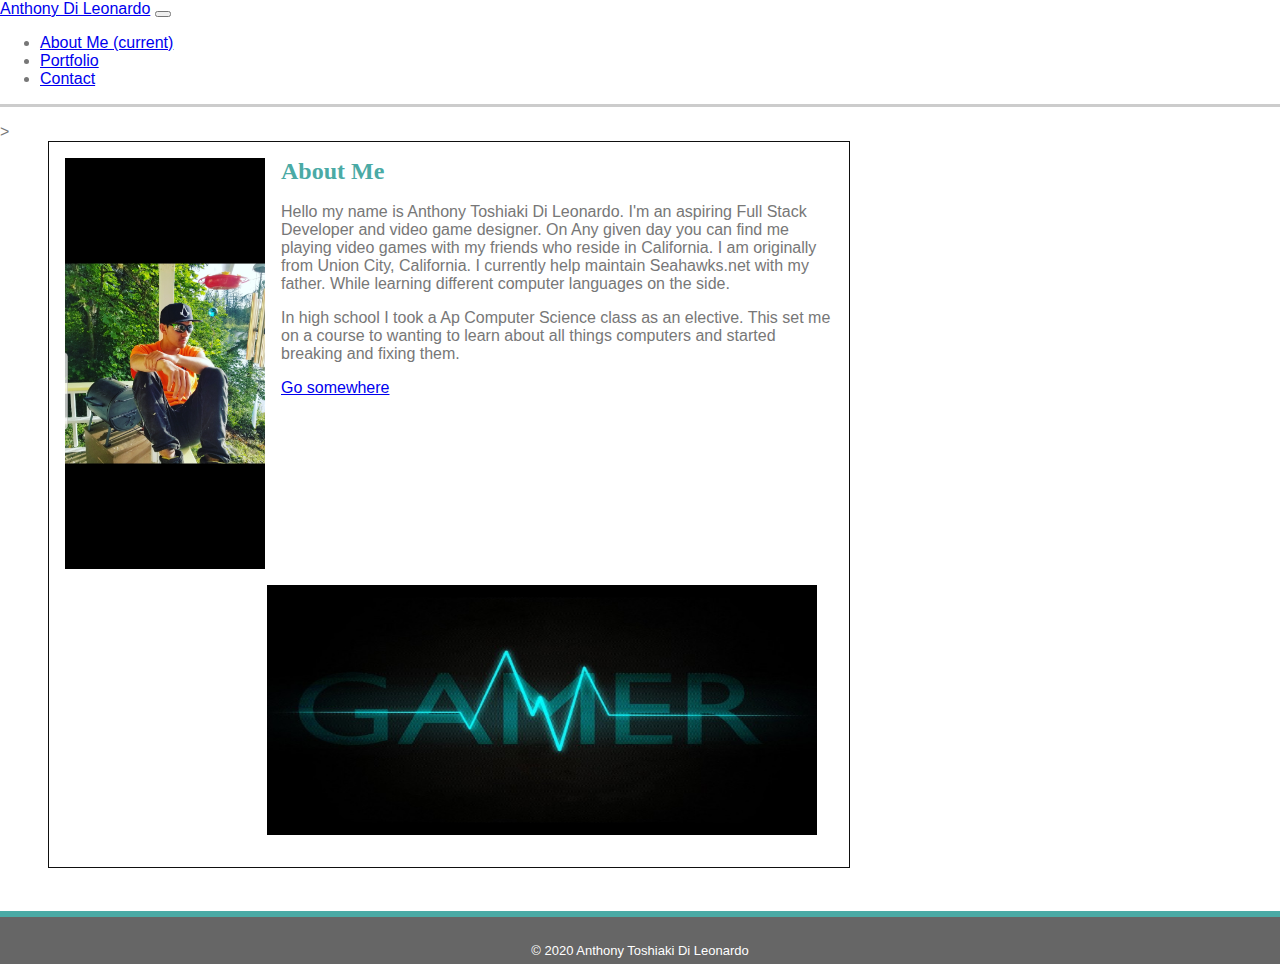
<file: index.html>
<!DOCTYPE html>
<html lang='en-US'>
    <head>
        <meta name='viewport' content='width=device-width, initial-scale=1,
            shrink-to-fit=no'>
        <title>Anthony Toshiaki Di Leonardo</title>
        <meta charset='utf-8'>
        <link rel="stylesheet" href="https://stackpath.bootstrapcdn.com/bootstrap/4.5.0/css/bootstrap.min.css" integrity="sha384-9aIt2nRpC12Uk9gS9baDl411NQApFmC26EwAOH8WgZl5MYYxFfc+NcPb1dKGj7Sk" crossorigin="anonymous">
        <!--Css file call-->
        <link href='assets/style.css' type='text/css' rel='stylesheet'>
    </head>
    <body>
        <header>

            <nav class="navbar navbar-expand-lg navbar-light bg-light">
                <a class="navbar-brand" href="#">Anthony Di Leonardo</a>
                <button class="navbar-toggler" type="button" data-toggle="collapse" data-target="#navbarSupportedContent" aria-controls="navbarSupportedContent" aria-expanded="false" aria-label="Toggle navigation">
                <span class="navbar-toggler-icon"></span>
                </button>
                
                <div class="collapse navbar-collapse" id="navbarSupportedContent">
                <ul class="navbar-nav mr-auto">
                    <li class="nav-item active">
                    <a class="nav-link" href="#">About Me <span class="sr-only">(current)</span></a>
                    </li>
                    <li class="nav-item">
                    <a class="nav-link" href="portfolio.html">Portfolio</a>
                        </li>

                    <li class="nav-item">
                    <a class="nav-link" href="contact.html">Contact</a>
                    </li>
                </ul>
                </div>
            </nav>
                
        </header>

>       <section>

            <img src="assets/images/Anthony.jpg" class="card-img-top" alt="Anthony" id="Anthony">
           
            <h2 class="card-title">About Me</h2>
            <p class="card-text"><p>Hello my name is Anthony Toshiaki Di Leonardo. I'm an aspiring Full Stack Developer 
                and video game designer. On Any given day you can find me playing video games with my
                friends who reside in California. I am originally from Union City, California.
                I currently help maintain Seahawks.net with my father. While 
                learning different computer languages on the side.</p>
                <p>In high school I took a Ap Computer Science class as an
                elective. This set me on a course to wanting to learn about
                all things computers and started breaking and fixing them.
            </p>
            <a href="#" class="btn btn-primary">Go somewhere</a>
            <img src="assets/images/gamer-lifeline.jpg" class="card-img-bottom-left" alt="Gamer" id="Gamer"> 
        </section>

        <div id='footer-space'></div>

        <footer>&copy; 2020 Anthony Toshiaki Di Leonardo</footer>

        <script src="https://code.jquery.com/jquery-3.5.1.slim.min.js" integrity="sha384-DfXdz2htPH0lsSSs5nCTpuj/zy4C+OGpamoFVy38MVBnE+IbbVYUew+OrCXaRkfj" crossorigin="anonymous"></script>
        <script src="https://cdn.jsdelivr.net/npm/popper.js@1.16.1/dist/umd/popper.min.js" integrity="sha384-9/reFTGAW83EW2RDu2S0VKaIzap3H66lZH81PoYlFhbGU+6BZp6G7niu735Sk7lN" crossorigin="anonymous"></script>
        <script src="https://stackpath.bootstrapcdn.com/bootstrap/4.5.2/js/bootstrap.min.js" integrity="sha384-B4gt1jrGC7Jh4AgTPSdUtOBvfO8shuf57BaghqFfPlYxofvL8/KUEfYiJOMMV+rV" crossorigin="anonymous"></script>
    </body>
</html>
</file>
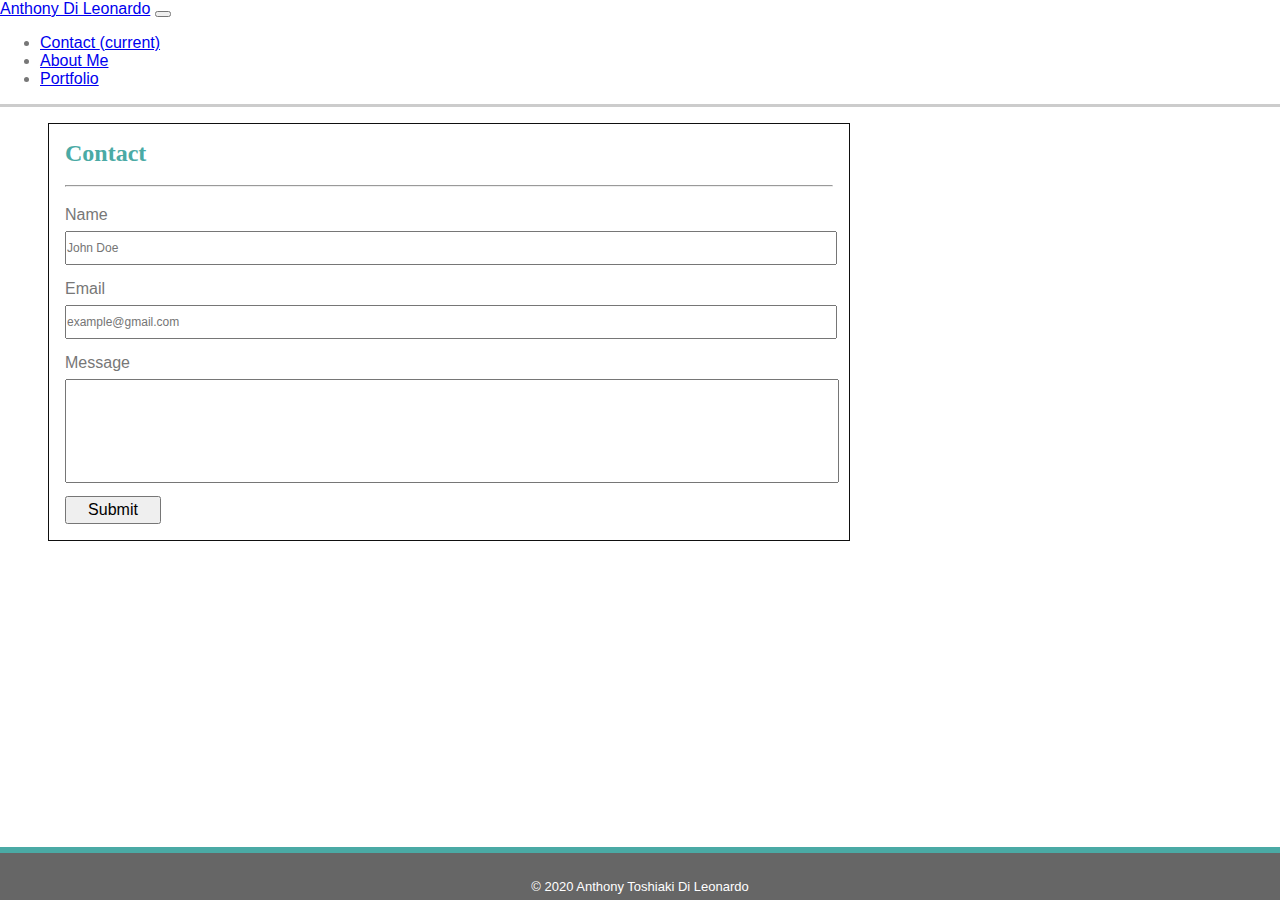
<file: contact.html>
<!DOCTYPE html>
<html lang="en">
    <head>
        <meta name="viewport" content="width=device-width, initial-scale=1,
            shrink-to-fit=no">
        <title>Anthony Toshiaki Di Leonardo</title>
        <meta charset="utf-8">
        <link rel="stylesheet" href="https://stackpath.bootstrapcdn.com/bootstrap/4.5.0/css/bootstrap.min.css" integrity="sha384-9aIt2nRpC12Uk9gS9baDl411NQApFmC26EwAOH8WgZl5MYYxFfc+NcPb1dKGj7Sk" crossorigin="anonymous">
        <!--Css file call-->
        <link href="assets/style.css" type="text/css" rel="stylesheet">
    </head>
    <body>

        <header>
            <nav class="navbar navbar-expand-lg navbar-light bg-light">
                <a class="navbar-brand" href="#">Anthony Di Leonardo</a>
                <button class="navbar-toggler" type="button" data-toggle="collapse" data-target="#navbarSupportedContent" aria-controls="navbarSupportedContent" aria-expanded="false" aria-label="Toggle navigation">
                  <span class="navbar-toggler-icon"></span>
                </button>
              
                <div class="collapse navbar-collapse" id="navbarSupportedContent">
                  <ul class="navbar-nav mr-auto">
                    <li class="nav-item active">
                      <a class="nav-link" href="#">Contact <span class="sr-only">(current)</span></a>
                    </li>
                    <li class="nav-item">
                      <a class="nav-link" href="index.html">About Me</a>
                    </li>

                    <li class="nav-item">
                    <a class="nav-link" href="portfolio.html">Portfolio</a>
                    </li>
                  </ul>
                </div>
            </nav>
        </header>
        
        <section>
            <h2>Contact</h2>
            <hr>
            <div class="container">

                <!-- Stack the columns on mobile by making one full-width and the other half-width -->
                <div class="row">             
                    <div class="col-sm text-info">
                        <label for="name">Name</label>
                        <input type="text" name="name" id="name" placeholder="John Doe" required>        
                    </div>
                    </div>
                <div class="row"> 
                    <div class="col-sm text-info">
                        <label for="email">Email</label>
                        <input type="email" name="email" id="email"
                                placeholder="example@gmail.com" required>
                    </div>
                </div>
                <div class="row">
                    <div class="col-sm text-info">
                        <label for="message">Message</label>
                        <textarea name="message" id="message" rows="5"></textarea>
                    </div>
                    
                </div>
                <input type="submit" value="Submit">
            </div>
            <form action="contact.html" method="GET">
            
            </form>
        </section>

        <div id="footer-space"></div>

        <footer>&copy; 2020 Anthony Toshiaki Di Leonardo</footer>


        <script src="https://code.jquery.com/jquery-3.5.1.slim.min.js" integrity="sha384-DfXdz2htPH0lsSSs5nCTpuj/zy4C+OGpamoFVy38MVBnE+IbbVYUew+OrCXaRkfj" crossorigin="anonymous"></script>
        <script src="https://cdn.jsdelivr.net/npm/popper.js@1.16.1/dist/umd/popper.min.js" integrity="sha384-9/reFTGAW83EW2RDu2S0VKaIzap3H66lZH81PoYlFhbGU+6BZp6G7niu735Sk7lN" crossorigin="anonymous"></script>
        <script src="https://stackpath.bootstrapcdn.com/bootstrap/4.5.2/js/bootstrap.min.js" integrity="sha384-B4gt1jrGC7Jh4AgTPSdUtOBvfO8shuf57BaghqFfPlYxofvL8/KUEfYiJOMMV+rV" crossorigin="anonymous"></script>


    </body>
</html>
</file>
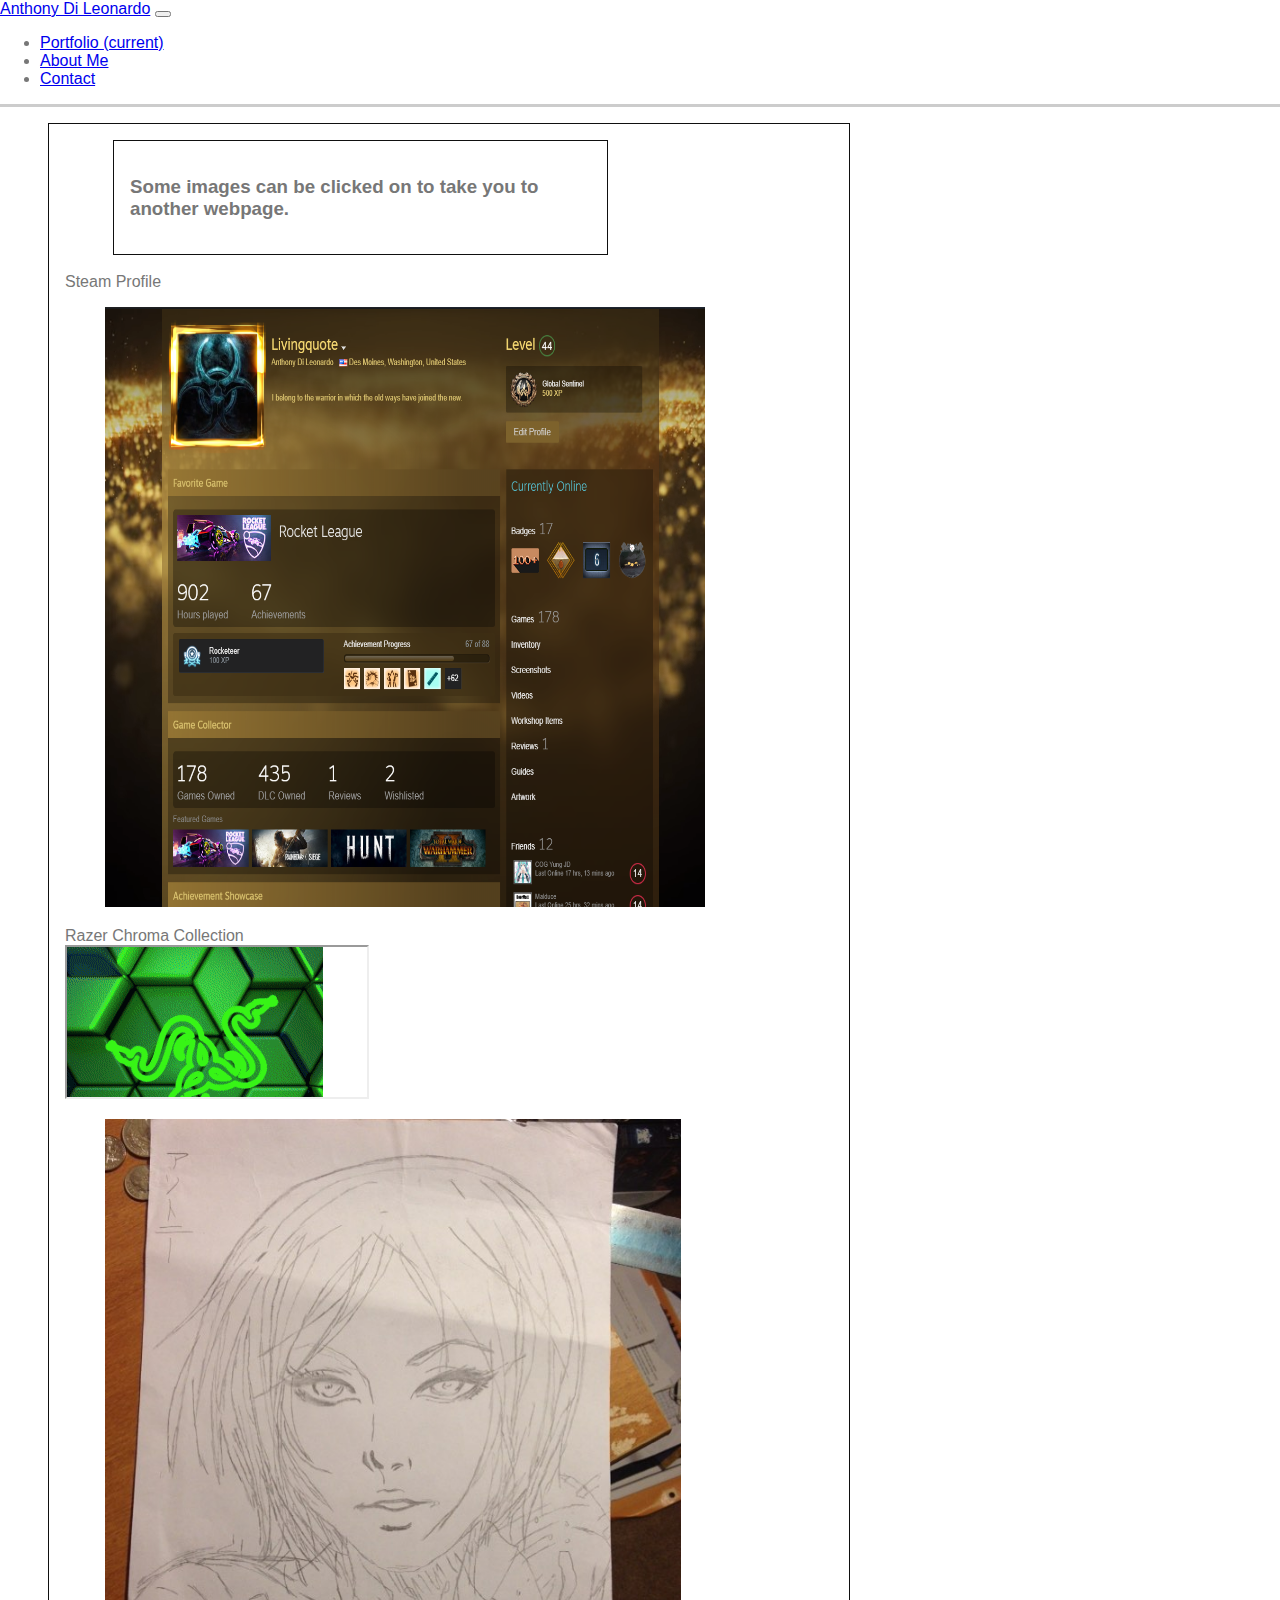
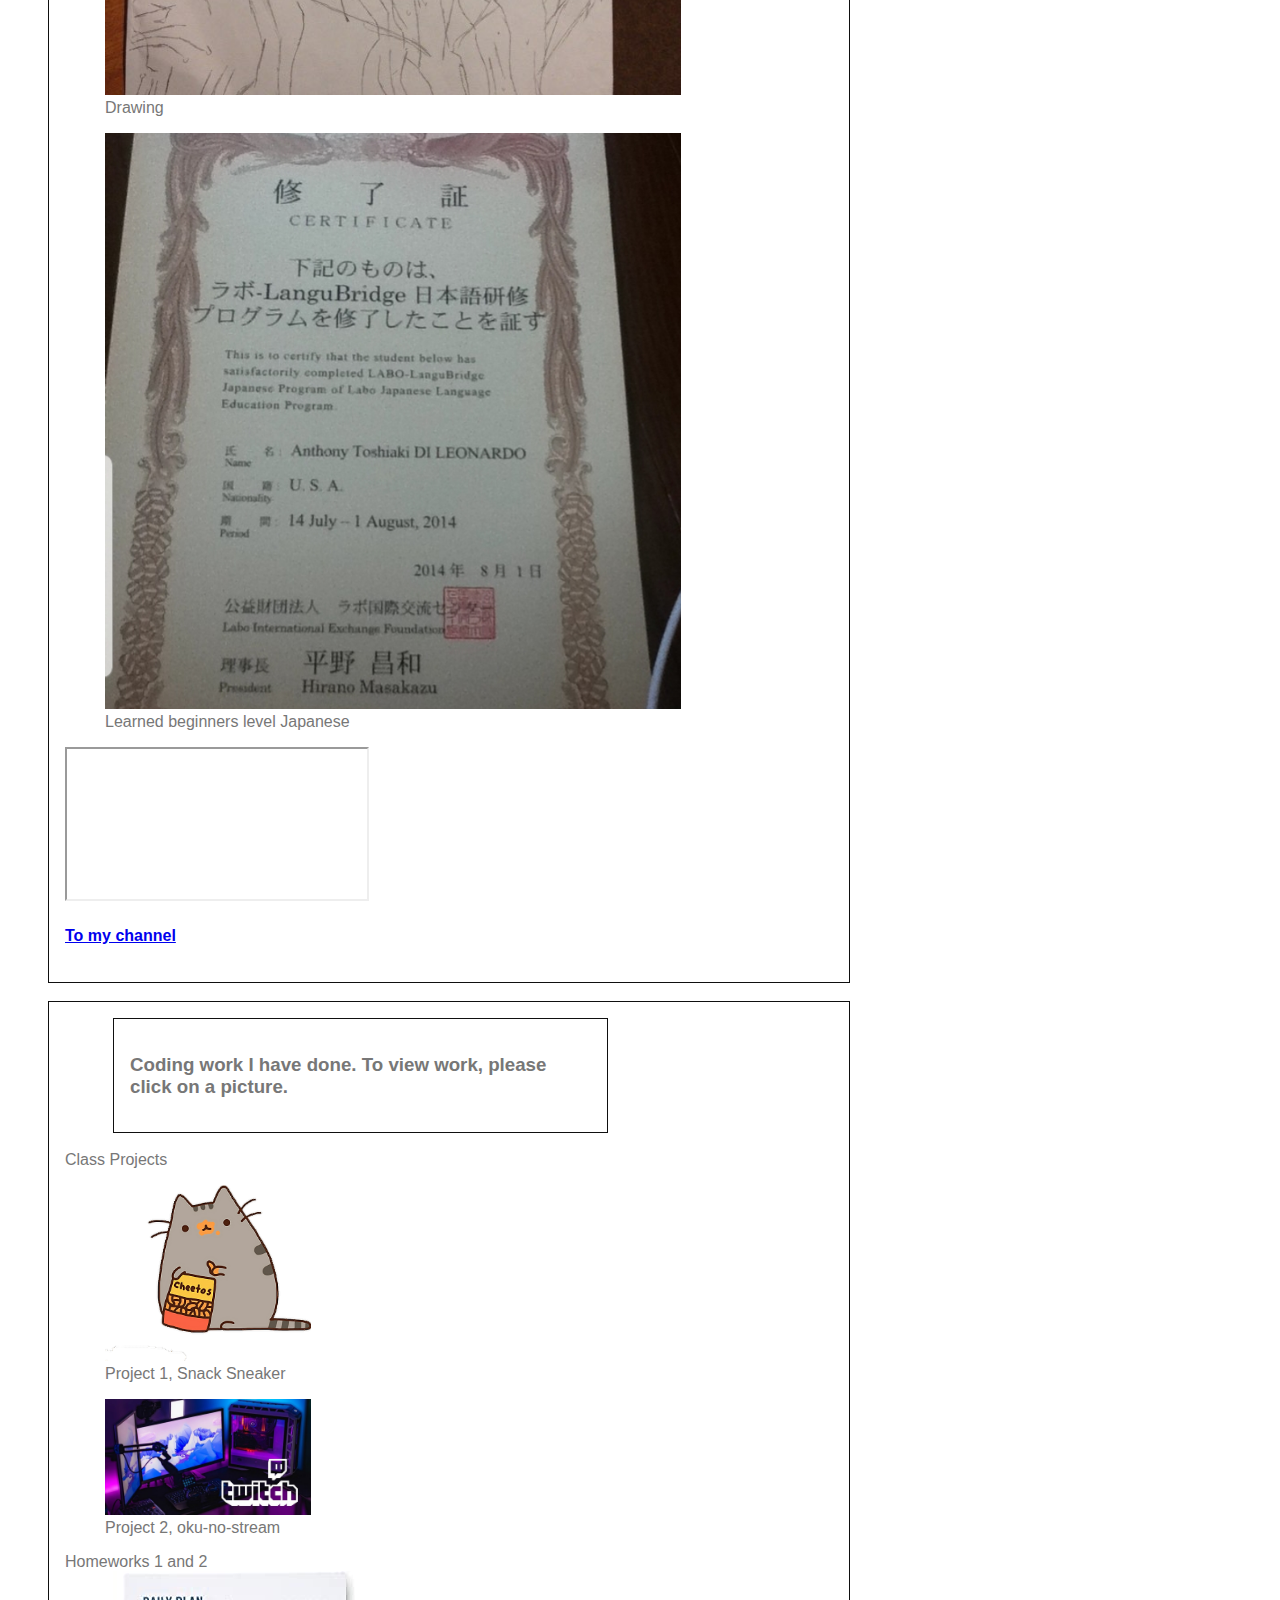
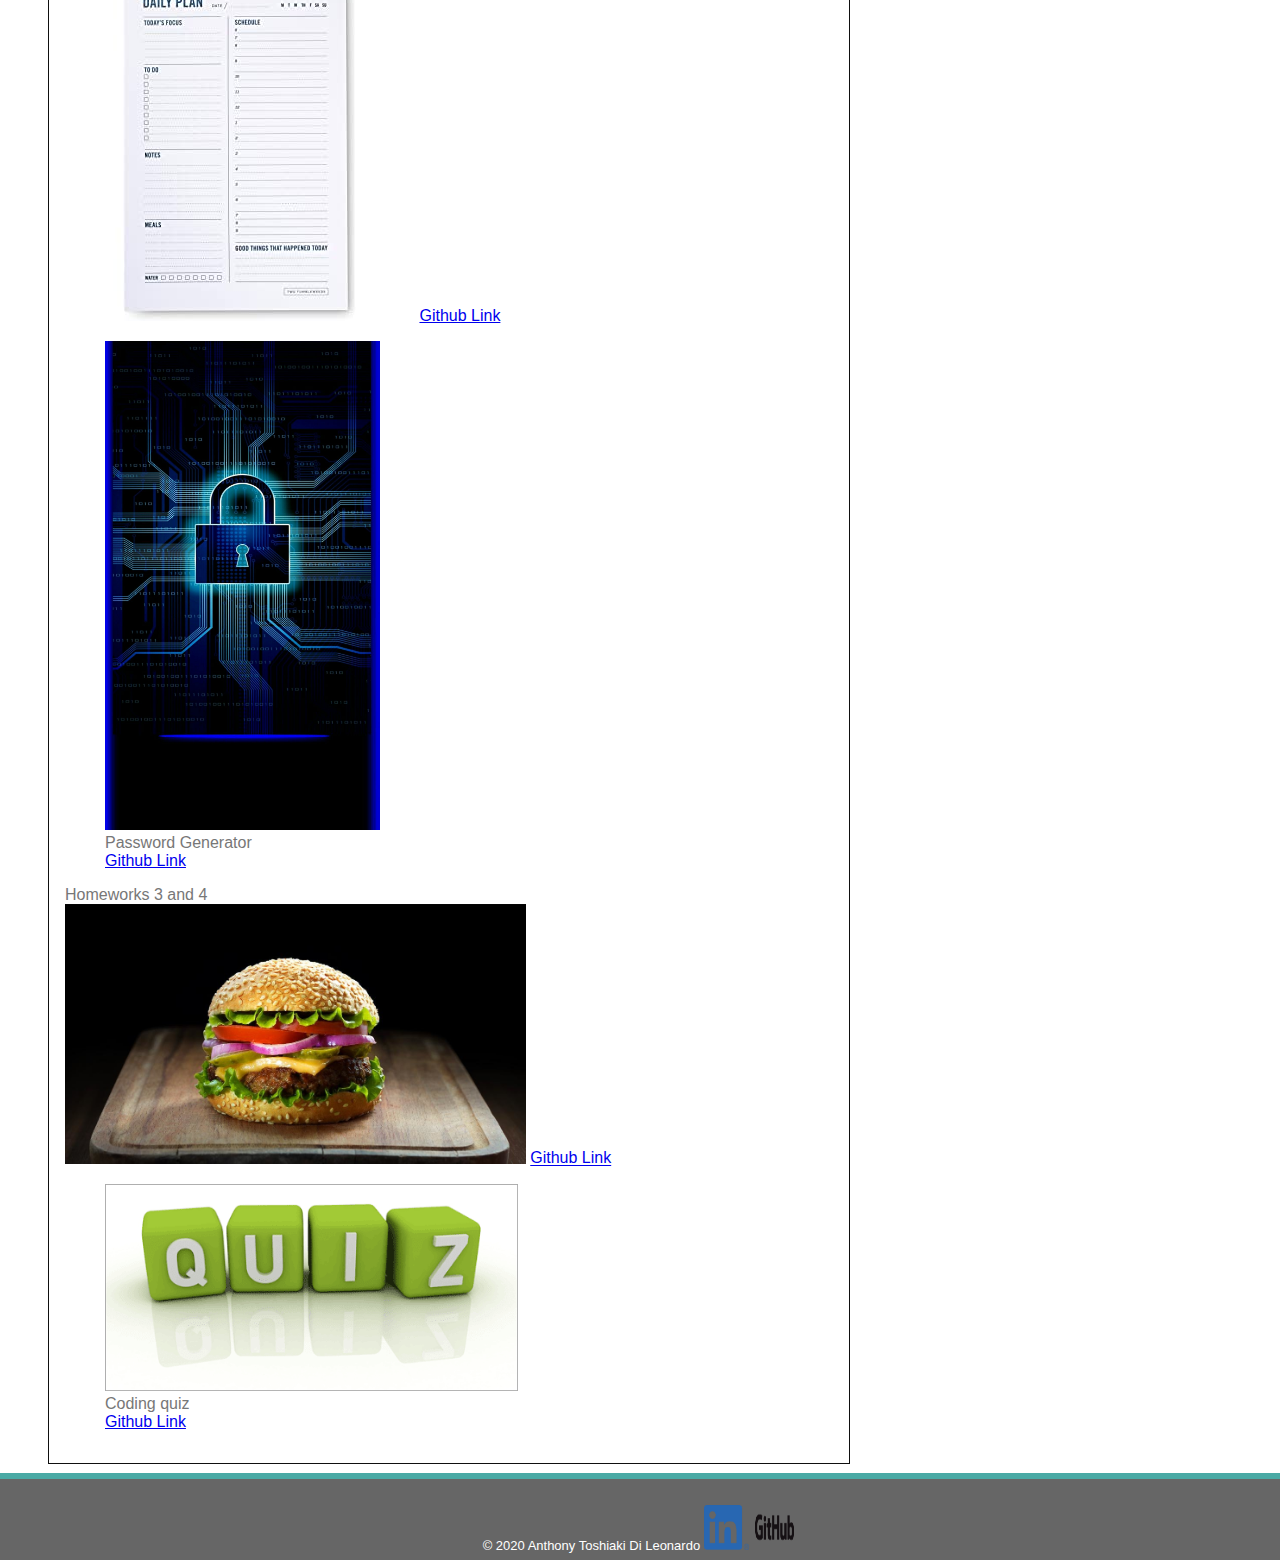
<file: portfolio.html>
<!DOCTYPE html>
<html lang='en-US'>
    <head>
        <meta name='viewport' content='width=device-width, initial-scale=1,
            shrink-to-fit=no'>
        <title>Anthony Toshiaki Di Leonardo</title>
        <meta charset='utf-8'>
        <link rel="stylesheet" href="https://stackpath.bootstrapcdn.com/bootstrap/4.5.0/css/bootstrap.min.css" integrity="sha384-9aIt2nRpC12Uk9gS9baDl411NQApFmC26EwAOH8WgZl5MYYxFfc+NcPb1dKGj7Sk" crossorigin="anonymous">
        <!--Css file call-->
        <link href='assets/style.css' type='text/css' rel='stylesheet'>
    </head>
    <body>

        <header>
            
            <nav class="navbar navbar-expand-lg navbar-light bg-light">
                <a class="navbar-brand" href="#">Anthony Di Leonardo</a>
                <button class="navbar-toggler" type="button" data-toggle="collapse" data-target="#navbarSupportedContent" aria-controls="navbarSupportedContent" aria-expanded="false" aria-label="Toggle navigation">
                <span class="navbar-toggler-icon"></span>
                </button>
                
                <div class="collapse navbar-collapse" id="navbarSupportedContent">
                <ul class="navbar-nav mr-auto">
                    <li class="nav-item active">
                    <a class="nav-link" href="#">Portfolio <span class="sr-only">(current)</span></a>
                    </li>
                    <li class="nav-item">
                    <a class="nav-link" href="index.html">About Me</a>
                    </li>

                    <li class="nav-item">
                    <a class="nav-link" href="contact.html">Contact</a>
                    </li>
                </ul>
                </div>
            </nav>
        </header>
        <section>
            <section>      
                <h3>Some images can be clicked on to take you to another webpage. </h3>
            </section>
            <br>      
            <div class="row">
                <div class="col-md">Steam Profile
                    <figure class="figure">
                        <a href="https://steamcommunity.com/profiles/76561198130414212/" target="_blank">
                        <img src="assets/images/Steam_gold.png"  width= "600px" height="600px" class="img-fluid rounded float-left" alt="Responsive image"></a>
                    </figure>
                </div>
                <div class="col-md">Razer Chroma Collection
                    <div class="embed-responsive embed-responsive-4by3 float-right">
                        <iframe class="embed-responsive-item rounded" src="assets/images/Razer Chroma.gif" allowfullscreen></iframe>
                    </div>
                </div>
            </div>
            <!--Row Break-->
            <div class="row">
                <div class="col-md">
                    <figure class="figure">
                        <img src="assets/images/Cortana.jpg" width="576px" height="576px" class="img-fluid" alt="Responsive image">
                        <figcaption class="figure-caption">Drawing</figcaption>
                    </figure>
                </div>
                <div class="col-md">
                    <figure class="figure">
                        <img src="assets/images/Japanese.jpg" width="576px" height="576px" class="img-fluid" alt="Responsive image">
                        <figcaption class="figure-caption">Learned beginners level Japanese</figcaption>
                    </figure>
                </div>
            </div>
        
 
                          <!-- 16:9 aspect ratio -->
                    <div class="embed-responsive embed-responsive-16by9">
                        <iframe class="embed-responsive-item" src="https://www.youtube.com/embed/8SbA-LKMLmk?modestbranding=1&rel=0" frameborder="20" allow="accelerometer; autoplay; encrypted-media; gyroscope; picture-in-picture" allowfullscreen></iframe>   
                    </div>
                    <a href="https://www.youtube.com/channel/UCvlGjaxpuFQRKje77QvCuFw?" class="btn btn-primary"><h4> To my channel</h4><a>
              
        </section>
        <br>
        <section>
            <section>
                <h3>Coding work I have done. To view work, please click on a picture.</h3>
            </section>
            <br>
                <div class="row"> Class Projects
                    <div class="col-md">
                        <figure>
                            <a href="https://atoshiaki.github.io/Project_1.whatAmISharing.github.io/" target="_blank">
                            <img src="assets/images/cheetocat.png"  width="30%" height="60%" alt="cheetocat"></a>
                            <figcaption class="figure-caption">Project 1, Snack Sneaker</figcaption>                    
                        </figure>
                    </div>
                    <div class="col-md">
                        <figure>
                            <a href="https://oku-no-stream.herokuapp.com/" target="_blank">
                            <img src="assets/images/Stream.jpg" width="30%" height="60%" alt="stream"></a>
                            <figcaption class="figure-caption">Project 2, oku-no-stream</figcaption>
                        </figure>
                    </div>   
                </div>             
                <div class="row"> Homeworks 1 and 2
                    <div class="col-md">
                        <a href="https://atoshiaki.github.io/dayPlanner.io/" target="_blank">
                        <img src="assets/images/planner.jpg" alt="planner"></a>
                        <a href="https://github.com/atoshiaki/dayPlanner.io/" target="_blank"><span>Github Link</span></a>
                    </div>
                    <div class="col-md">
                        <figure class="figure">
                            <a href="https://atoshiaki.github.io/AtoshiakiPasswordGenerator.github.io/" target="_blank">
                            <img src="assets/images/Password.jpg"  width="40%" height="30%" alt="Password"></a>
                            <figcaption class="figure-caption">Password Generator</figcaption>
                            <a href="https://github.com/atoshiaki/AtoshiakiPasswordGenerator.github.io" target="_blank"><span>Github Link</span></a>                        
                        </figure>
                    </div>
                </div>
                <div class="row"> Homeworks 3 and 4
                    <div class="col-md">
                        <a href="https://atoshiaki.github.io/burger/" target="_blank">
                        <img src="assets/images/burger.jpg" width="60%" alt="planner"></a>
                        <a href="https://github.com/atoshiaki/burger" target="_blank"><span>Github Link</span></a>
                    </div>
                    <div class="col-md">
                        <figure class="figure">
                            <a href="https://atoshiaki.github.io/Code_quiz_Atoshiaki.io/" target="_blank">
                            <img src="assets/images/quiz.png"  width="60%" height="60%" alt="Password"></a>
                            <figcaption class="figure-caption">Coding quiz</figcaption>       
                            <a href="https://github.com/atoshiaki/Code_quiz_Atoshiaki.io" target=_blank"><span>Github Link</span></a>  
                        </figure>
                    </div>
                </div>
            </div>
            </section>

        <div id='footer-space'></div>

        <footer>&copy; 2020 Anthony Toshiaki Di Leonardo
        <!--linkedin-->
        <a href="https://www.linkedin.com/in/anthony-di-leonardo-a966511a4/" target="_blank">
        <img src="assets/images/linked.png"  width= "45px" height="45px" alt="Responsive image"></a>
        <!--github-->
        <a href="https://github.com/atoshiaki" target="_blank">
        <img src="assets/images/GitHub.png"  width= "45px" height="45px" alt="Responsive image"></a>    
        </footer>

        <script src="https://code.jquery.com/jquery-3.5.1.slim.min.js" integrity="sha384-DfXdz2htPH0lsSSs5nCTpuj/zy4C+OGpamoFVy38MVBnE+IbbVYUew+OrCXaRkfj" crossorigin="anonymous"></script>
        <script src="https://cdn.jsdelivr.net/npm/popper.js@1.16.1/dist/umd/popper.min.js" integrity="sha384-9/reFTGAW83EW2RDu2S0VKaIzap3H66lZH81PoYlFhbGU+6BZp6G7niu735Sk7lN" crossorigin="anonymous"></script>
        <script src="https://stackpath.bootstrapcdn.com/bootstrap/4.5.2/js/bootstrap.min.js" integrity="sha384-B4gt1jrGC7Jh4AgTPSdUtOBvfO8shuf57BaghqFfPlYxofvL8/KUEfYiJOMMV+rV" crossorigin="anonymous"></script>

    </body>
</html>
</file>
<file: assets/style.css>
body {
    font-family: 'Arial', 'Helvetica Neue', Helvetica, sans-serif;
    color: #777;
    margin: 0px;
    position: relative;
    min-height: 100vmin;
}

h1, h2, .project span {
    font-family: 'Georgia', Times, Times New Roman, serif;
}

img#Anthony {
    width: 200px;
    float: left;
    margin: 0em 1em 1em 0em;
}

img#Gamer {
    height: 250px;
    width: 550px;
    float: right;
    margin: 0em 1em 1em 0em;
}

header {
    border-bottom-style: solid;
    border-bottom-color: #ccc;
    overflow-y: auto;
    margin: 0em 0em 1em 0em;
    padding: 0em;
    background-color: white;
    max-width:100%;
}


header h1 {
    background: #4aaaa5;
    color: white;
    float: left;
    padding: 0.75em;
    margin: 0em;
}
.container{
    border:2px black;
}
section {
    max-width: 20%;
    margin-left: 3rem;
    border-width: thin;
    padding: 1em;
    border-color: rgb(15, 15, 15);
    border-style: solid;
    background-color: white;
    overflow: auto;
}

section hr {
    margin-bottom: 1em;
}

section a:visited,
section a:hover,
section a:active {
    color: #777;
}

#footer-space {
    padding: 3em;
}

footer {
    border-top-style: solid;
    border-top-color: #4aaaa5;
    text-align: center;
    background: #666;
    padding-top: 2em;
    border-top-width: 0.5em;
    padding-bottom: 0.5em;
    color: white;
    font-size: small;
    position: absolute;
    bottom: 0px;
    left: 0px;
    right: 0px;
}

section h2 {
    color: #4aaaa5;
    margin: 0em 0em 0.75em 0em;
}

.clearfix::after {
    content: "";
    clear: both;
    display: block;
}

/* contact page specific css */

form {
    width: 100%;
}

label,
input,
textarea{
    display: block;
    width: 100%;
    line-height: 1.5em;
}

label {
    margin-bottom: 0.25em;
}

input {
    margin-bottom: 1em;
    padding: 0.5em 0em 0.5em 0em;
    font-size: 0.75em;
}

textarea {
    font-size: 1em;
    margin-bottom: 1em;
    resize:none;
}

input[type='submit'] {
    margin-bottom: 0em;
    font-size: 1em;
    display: block;
    width: 6rem;
    padding: 0.2em 0.5em 0.2em 0.5em;
}



@media screen and (min-width: 981px){
    section,
    #inside-header {
        max-width: 60%;
        margin-left: 3rem;
    }
    nav {
        margin-right: 2rem;
    }
}

@media screen and (max-width: 980px) and (min-width: 769px) {
    section,
    #inside-header {
        max-width: 75%;
        margin-left: 3rem;
    }
    li a {
        padding: 1em 1em 1em 1em;
    }
    nav {
        margin-right: 2rem;
    }
}

@media screen and (max-width: 768px) and (min-width: 641px) {
    section,
    #inside-header {
        max-width: 100%;
        margin-left: 2rem;
        margin-right: 2rem;
    }
    img#Anthony {
        width: 100%
    }
    li a {
        padding: 1em 0.2em 1em 0.2em;
    }
    nav {
        margin-right: 0.2rem;
    }
}

@media screen and (max-width: 1080px) and (min-width: 1080px) {
    section,
    #inside-header {
        max-width: 100%;
        margin-left: 2rem;
        margin-right: 2rem;
    }
    img#Gamer {
        width: 100%
    }
    li a {
        padding: 1em 0.2em 1em 0.2em;
    }
    nav {
        margin-right: 0.2rem;
    }
}
@media screen and (max-width: 640px) {
    header {
        position: static;
        padding-bottom: 5rem;
    }
    #h1-container {
        position: relative;
        height: 5rem;
    }
    header h1 {
        position: absolute;
        left: 0;
        right: 0;
        margin-left: 0px;
        margin-right: 0px;
        display: block;
        text-align: center;
    }
    section,
    #inside-header {
        max-width: 100%;
        margin-left: 0rem;
    }
    img#Anthony {
        width: 100%
    }
    img#Gamer {
        width: 100%
    }
    nav {
        float:none;
        margin-top: 5rem;
        margin-bottom: 0rem;
        position: absolute;
        bottom:0;
        right:0;
        left:0;
        text-align: center;
    }
    nav ul {
        padding-inline-start:0px;
    }
    .project {
        width: 80%;
    }
}

/* teal animation */
@keyframes teal-hover {
    from {
        background-color: white;
        color: #777
    }
    to {
        background-color: #4aaaa5;
        color:white;
    }
  }
</file>
